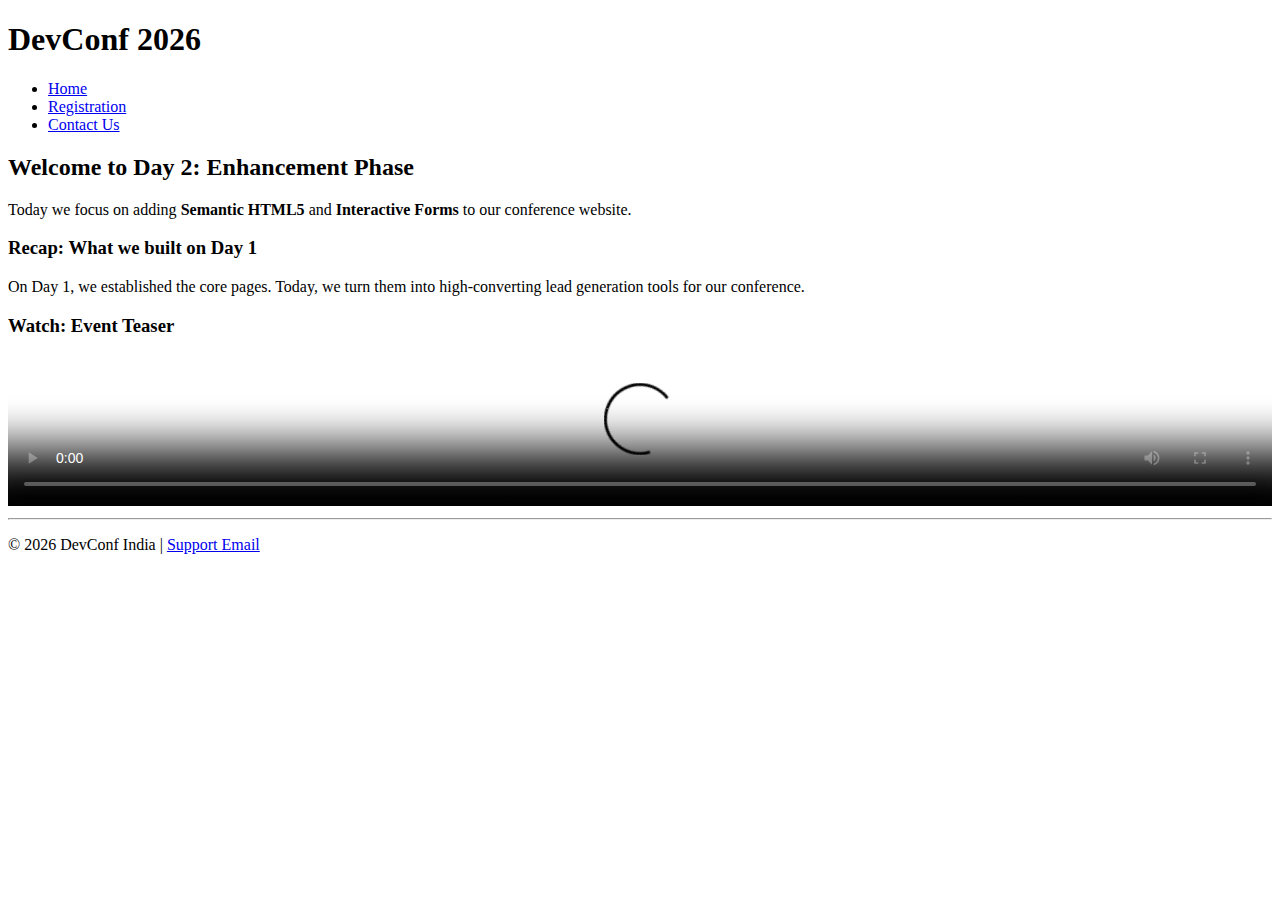
<file: Day-02/index.html>
<!DOCTYPE html>
<html lang="en">
<head>
  <meta charset="UTF-8">
  <title>DevConf 2026 - Master Project</title>
</head>
<body>
  <!-- SEMANTIC HEADER -->
  <header>
    <h1>DevConf 2026</h1>
    <nav>
      <ul>
        <li><a href="index.html">Home</a></li>
        <li><a href="register.html">Registration</a></li>
        <li><a href="contact.html">Contact Us</a></li>
      </ul>
    </nav>
  </header>

  <main>
    <section>
      <h2>Welcome to Day 2: Enhancement Phase</h2>
      <p>Today we focus on adding <strong>Semantic HTML5</strong> and <strong>Interactive Forms</strong> to our conference website.</p>
      
      <article>
        <h3>Recap: What we built on Day 1</h3>
        <p>On Day 1, we established the core pages. Today, we turn them into high-converting lead generation tools for our conference.</p>
      </article>

      <div class="video-preview">
        <h3>Watch: Event Teaser</h3>
        <!-- Multimedia Section -->
        <video width="100%" controls poster="https://images.unsplash.com/photo-1475721027785-f74eccf877e2?w=800">
          <source src="https://www.w3schools.com/html/mov_bbb.mp4" type="video/mp4">
          Your browser does not support the video tag.
        </video>
      </div>
    </section>
  </main>

  <footer>
    <hr>
    <p>&copy; 2026 DevConf India | <a href="mailto:help@devconf.in">Support Email</a></p>
  </footer>
</body>
</html>
</file>
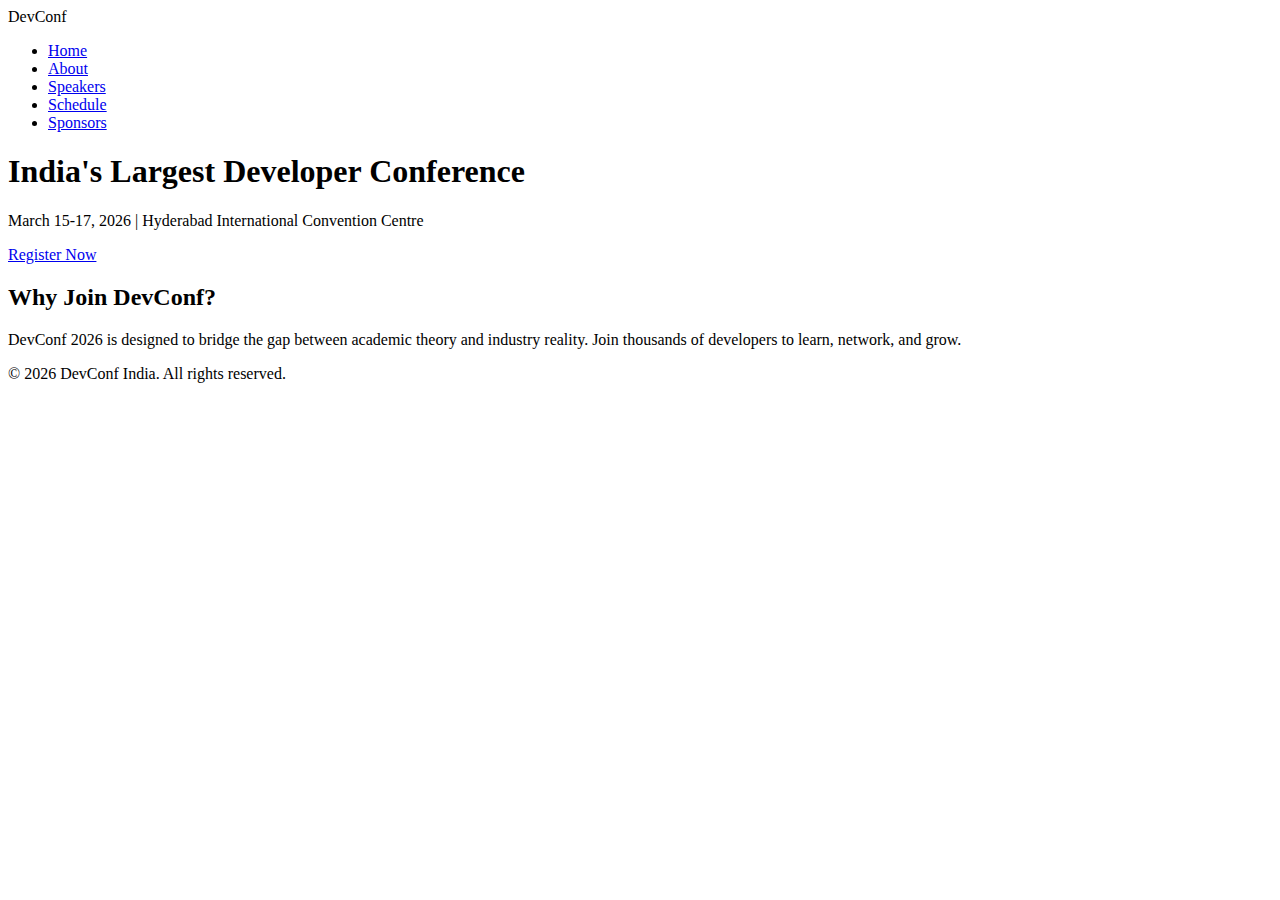
<file: Day-03/index.html>
<!DOCTYPE html>
<html lang="en">
<head>
  <meta charset="UTF-8">
  <title>DevConf 2026 - Home</title>
</head>
<body>
  <nav class="navbar">
    <div class="logo">Dev<span>Conf</span></div>
    <ul class="nav-links">
      <li><a href="index.html" class="active">Home</a></li>
      <li><a href="about.html">About</a></li>
      <li><a href="speakers.html">Speakers</a></li>
      <li><a href="schedule.html">Schedule</a></li>
      <li><a href="sponsors.html">Sponsors</a></li>
    </ul>
  </nav>

  <header class="hero-section">
    <h1>India's Largest Developer Conference</h1>
    <p class="hero-subtitle">March 15-17, 2026 | Hyderabad International Convention Centre</p>
    <a href="register.html" class="primary-btn">Register Now</a>
  </header>

  <section class="main-content">
    <div class="info-card">
      <h2>Why Join DevConf?</h2>
      <p>DevConf 2026 is designed to bridge the gap between academic theory and industry reality. Join thousands of developers to learn, network, and grow.</p>
    </div>
  </section>

  <footer class="site-footer">
    <p>&copy; 2026 DevConf India. All rights reserved.</p>
  </footer>
</body>
</html>
</file>
